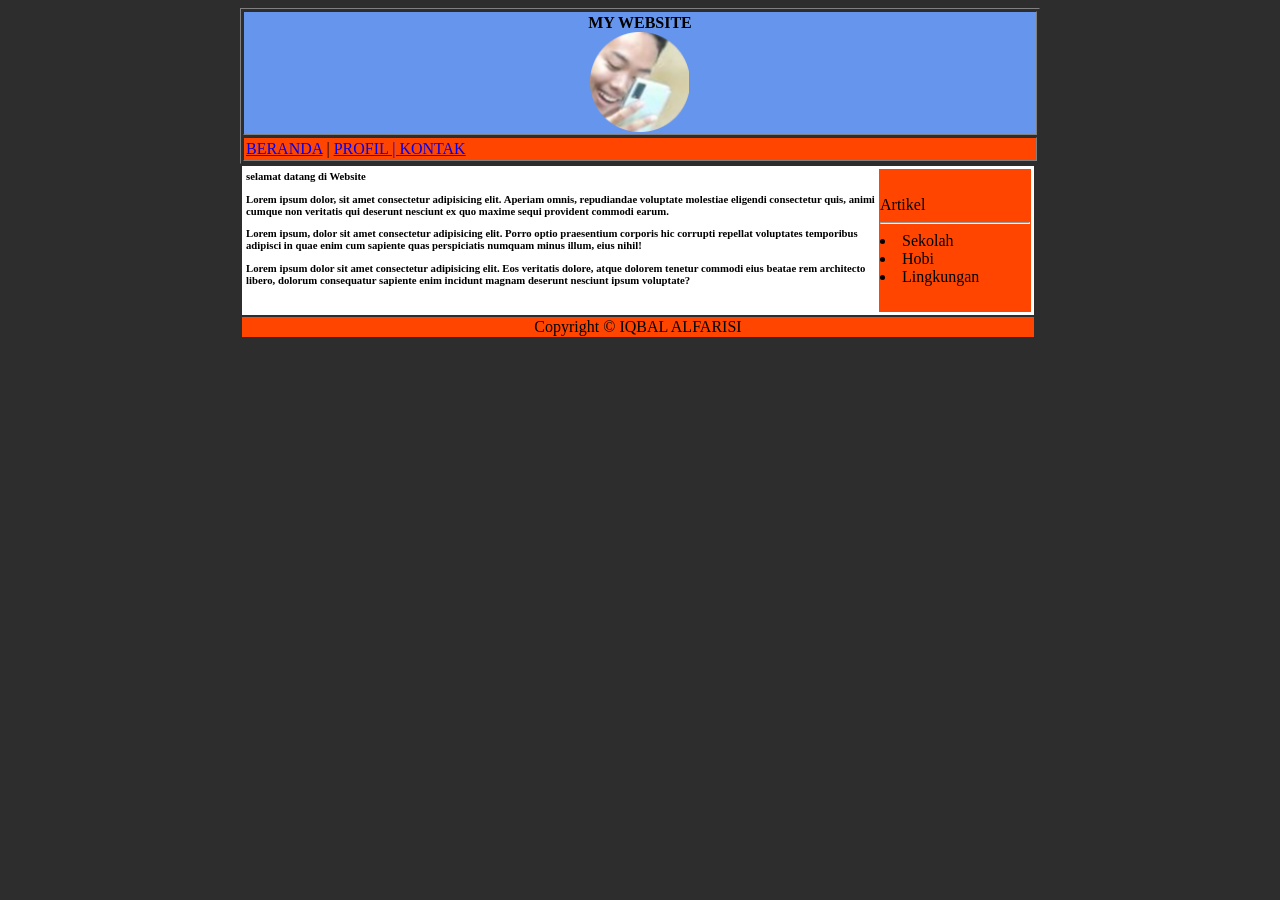
<file: MY WEBSITE/index.html>
<html>

<head>
    <title>My website</title>
</head>

<body bgcolor="#2d2d2d">

    <table border="1" align="center" cellpadding="2" width="800">

        <tr bgcolor="#6695ed" align="center">
            <td> <b> MY WEBSITE</b>
                <br>
                <img src="IMAGES/IMG-20210924-WA0029-modified.png" width="100" alt="">
            </td>

        </tr>
        <tr bgcolor="#FF4500">
            <td>
                <a href="index.html">BERANDA</a> | <a href="profil.html">PROFIL | <a href="Kontak.html">KONTAK</a> </a>
            </td>
        </tr>
        <table width="800" align="center">
            <tr>
                <td bgcolor="white">
                    <table>
                        <tr>
                            <td>
                                <h6> selamat datang di Website <p> Lorem ipsum dolor, sit amet consectetur adipisicing
                                        elit.
                                        Aperiam omnis,
                                        repudiandae voluptate molestiae eligendi consectetur quis, animi cumque non
                                        veritatis
                                        qui
                                        deserunt nesciunt ex quo maxime sequi provident commodi earum.</p>
                                    <p>
                                        Lorem ipsum, dolor sit amet consectetur adipisicing elit. Porro optio
                                        praesentium
                                        corporis
                                        hic
                                        corrupti repellat voluptates temporibus adipisci in quae enim cum sapiente quas
                                        perspiciatis
                                        numquam minus illum, eius nihil!
                                    </p>
                                    <p>
                                        Lorem ipsum dolor sit amet consectetur adipisicing elit. Eos veritatis dolore,
                                        atque
                                        dolorem
                                        tenetur commodi eius beatae rem architecto libero, dolorum consequatur sapiente
                                        enim
                                        incidunt
                                        magnam deserunt nesciunt ipsum voluptate?

                                    </p>
                                </h6>
                            </td>
                            <td width="150" height="100" bgcolor="#FF4500">Artikel
                                <hr>
                                </hr>
                                <li>Sekolah</li>
                                <li>Hobi</li>
                                <li>Lingkungan</li>
                            </td>
                        </tr>

                    </table>
                </td>
                <td>
            </tr>
            <tr>
                <td bgcolor="#FF4500" align="center">Copyright &copy; IQBAL ALFARISI</td>
            </tr>

        </table>

    </table>
</body>

</html>
</file>
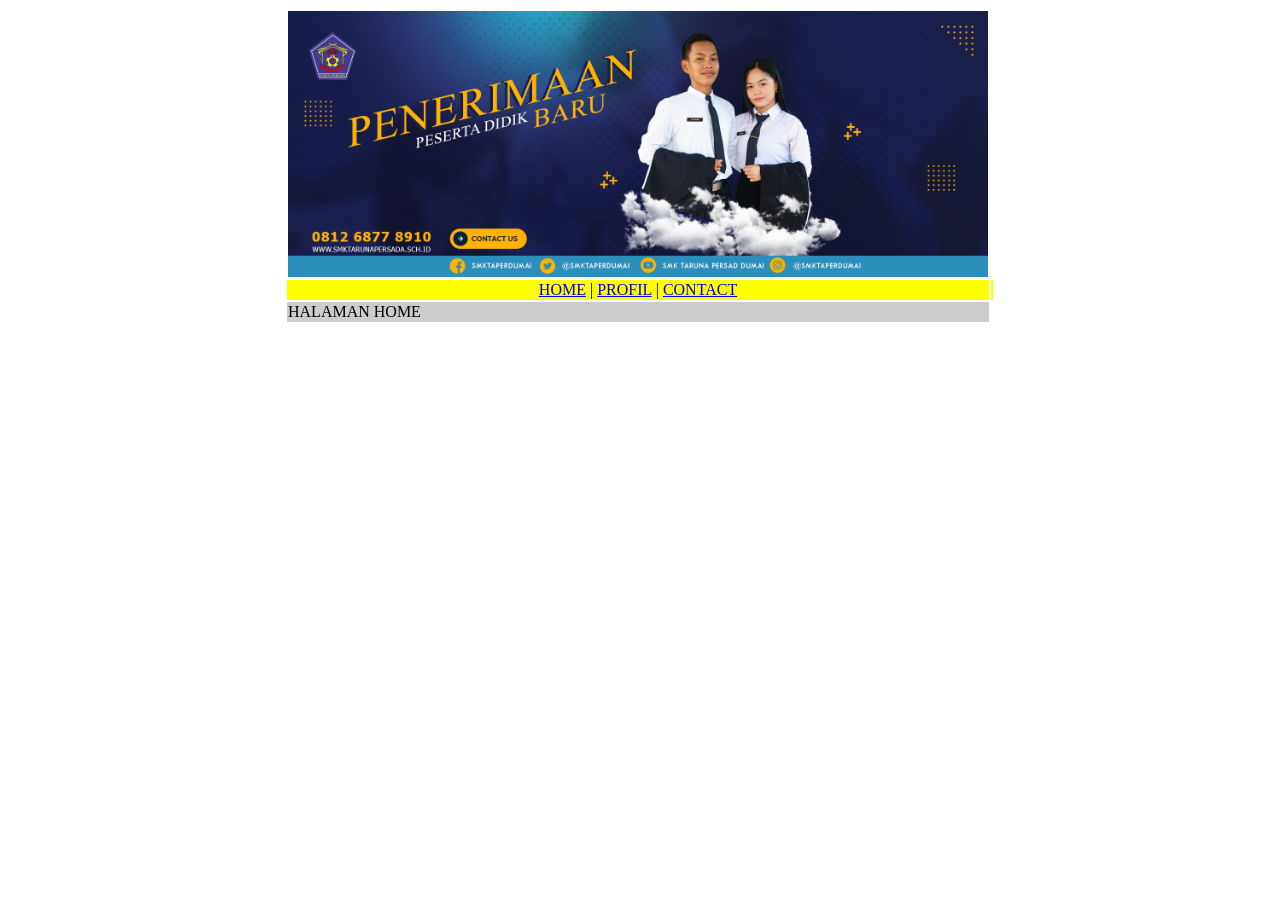
<file: SEKOLAH/index.html>
<html>

<head>
    <title>MY WEBSITE</title>
</head>

<body width="700">
    <table align="center">
        <tr>
            <td><img src="IMAGES/HEADER.webp" width="700"></td>
        </tr>
        <tr bgcolor="yellow">
            <td align="center"><a href="home.html">HOME</a> | <a href="profi.html">PROFIL</a> | <a
                    href="contact.html">CONTACT</a>
            <td>
        </tr>
        <tr>
            <td bgcolor="#ccc">HALAMAN HOME</td>
        </tr>
    </table>
</body>
</file>
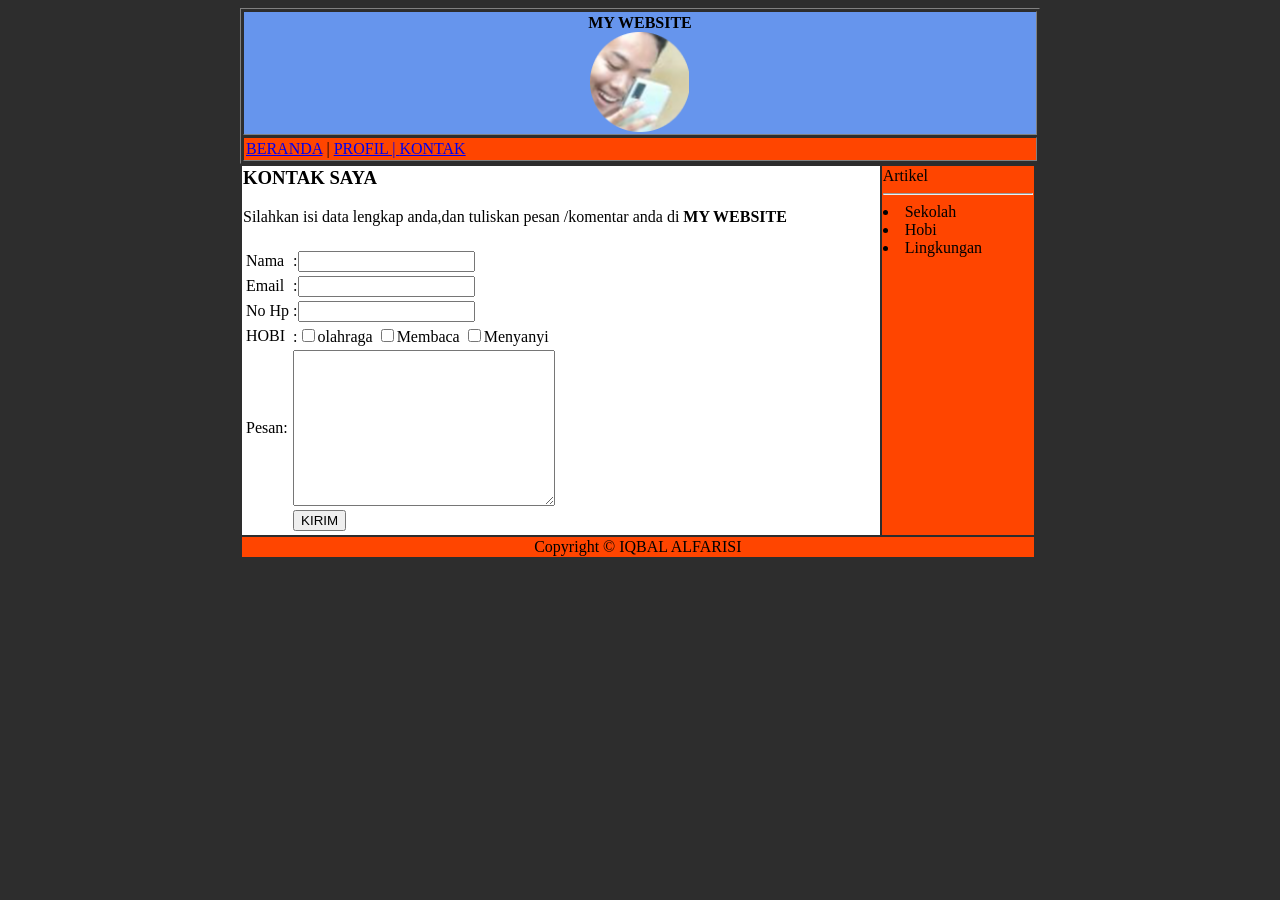
<file: MY WEBSITE/Kontak.html>
<html>

<head>
    <title>My website</title>
</head>

<body bgcolor="#2d2d2d">

    <table border="1" align="center" cellpadding="2" width="800">

        <tr bgcolor="#6695ed" align="center">
            <td> <b> MY WEBSITE</b>
                <br>
                <img src="IMAGES/IMG-20210924-WA0029-modified.png" width="100" alt="">
            </td>

        </tr>
        <tr bgcolor="#FF4500">
            <td>
                <a href="index.html">BERANDA</a> | <a href="profil.html">PROFIL | <a href="Kontak.html">KONTAK</a> </a>
            </td>
        </tr>
        <table width="800" align="center">
            <tr>
                <td bgcolor="white">
                    <table>
                        <tr>
                        <tr>
                        <tr>
                            <h3>KONTAK SAYA</h3>
                            <p>Silahkan isi data lengkap anda,dan tuliskan pesan /komentar anda di <b>MY WEBSITE</b></p>
                        </tr>
                        <tr>
                            <td>Nama</td>
                            <td>:<input type="text"></td>
                        </tr>
                        <tr>
                            <td>Email</td>
                            <td>:<input type="text"></td>
                        </tr>
                        <tr>
                            <td>No Hp</td>
                            <td>:<input type="text"></td>
                        </tr>
                        <tr>
                            <td>
                                HOBI
                            </td>
                            <td>:<input type="checkbox">olahraga <input type="checkbox">Membaca <input
                                    type="checkbox">Menyanyi</td>
                        </tr>
                        <tr>
                            <td>Pesan:</td>
                            <td> <textarea name="" id="" cols="30" rows="10"></textarea></td>

                        </tr>
                        <tr>
                            <td></td>
                            <td><Button>KIRIM</Button></td>
                        </tr>
                </td>
            </tr>

        </table>
        <td width="150" height="100" bgcolor="#FF4500" valign="top">Artikel
            <hr>
            </hr>
            <li>Sekolah</li>
            <li>Hobi</li>
            <li>Lingkungan</li>
        </td>
        </td>
        <td>
            </tr>
            <tr>
                <td colspan="2" bgcolor="#FF4500" align="center">Copyright &copy; IQBAL ALFARISI</td>
            </tr>

    </table>

    </table>
</body>

</html>
</file>
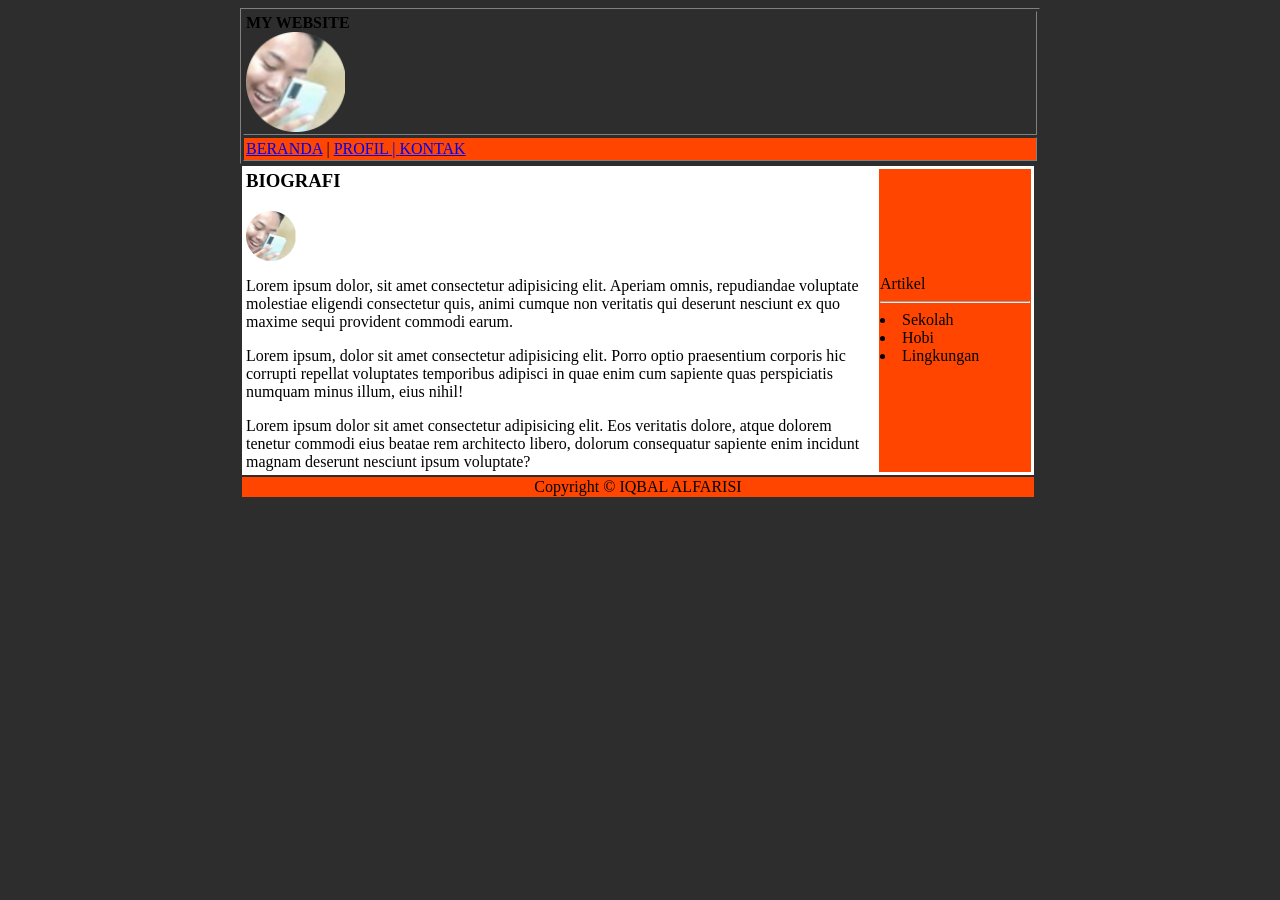
<file: MY WEBSITE/profil.html>
<html>

<head>
    <title>My website</title>
</head>

<body bgcolor="#2d2d2d">

    <table border="1" align="center" cellpadding="2" width="800">

        <tb r bgcolor="#6695ed" align="center">
            <td> <b> MY WEBSITE</b>
                <br>
                <img src="IMAGES/IMG-20210924-WA0029-modified.png" width="100" alt="">
            </td>

        </tb>
        <tr bgcolor="#FF4500">
            <td>
                <a href="index.html">BERANDA</a> | <a href="profil.html">PROFIL | <a href="Kontak.html">KONTAK</a> </a>
            </td>
        </tr>
        <table width="800" align="center">
            <tr>
                <td bgcolor="white">
                    <table>
                        <tr>
                            <td>
                                <h6>
                                    <h3>BIOGRAFI</h3>
                                    <p><img src="IMAGES/IMG-20210924-WA0029-modified.png" width="50"></p>
                                    <p> Lorem ipsum dolor, sit amet consectetur adipisicing
                                        elit.
                                        Aperiam omnis,
                                        repudiandae voluptate molestiae eligendi consectetur quis, animi cumque non
                                        veritatis
                                        qui
                                        deserunt nesciunt ex quo maxime sequi provident commodi earum.</p>
                                    <p>
                                        Lorem ipsum, dolor sit amet consectetur adipisicing elit. Porro optio
                                        praesentium
                                        corporis
                                        hic
                                        corrupti repellat voluptates temporibus adipisci in quae enim cum sapiente quas
                                        perspiciatis
                                        numquam minus illum, eius nihil!
                                    </p>
                                    <p>
                                        Lorem ipsum dolor sit amet consectetur adipisicing elit. Eos veritatis dolore,
                                        atque
                                        dolorem
                                        tenetur commodi eius beatae rem architecto libero, dolorum consequatur sapiente
                                        enim
                                        incidunt
                                        magnam deserunt nesciunt ipsum voluptate?

                                    </p>
                                </h6>
                            </td>
                            <td width="150" height="100" bgcolor="#FF4500">Artikel
                                <hr>
                                </hr>
                                <li>Sekolah</li>
                                <li>Hobi</li>
                                <li>Lingkungan</li>
                            </td>
                        </tr>

                    </table>
                </td>
                <td>
            </tr>
            <tr>
                <td bgcolor="#FF4500" align="center">Copyright &copy; IQBAL ALFARISI</td>
            </tr>

        </table>

    </table>
</body>

</html>
</file>
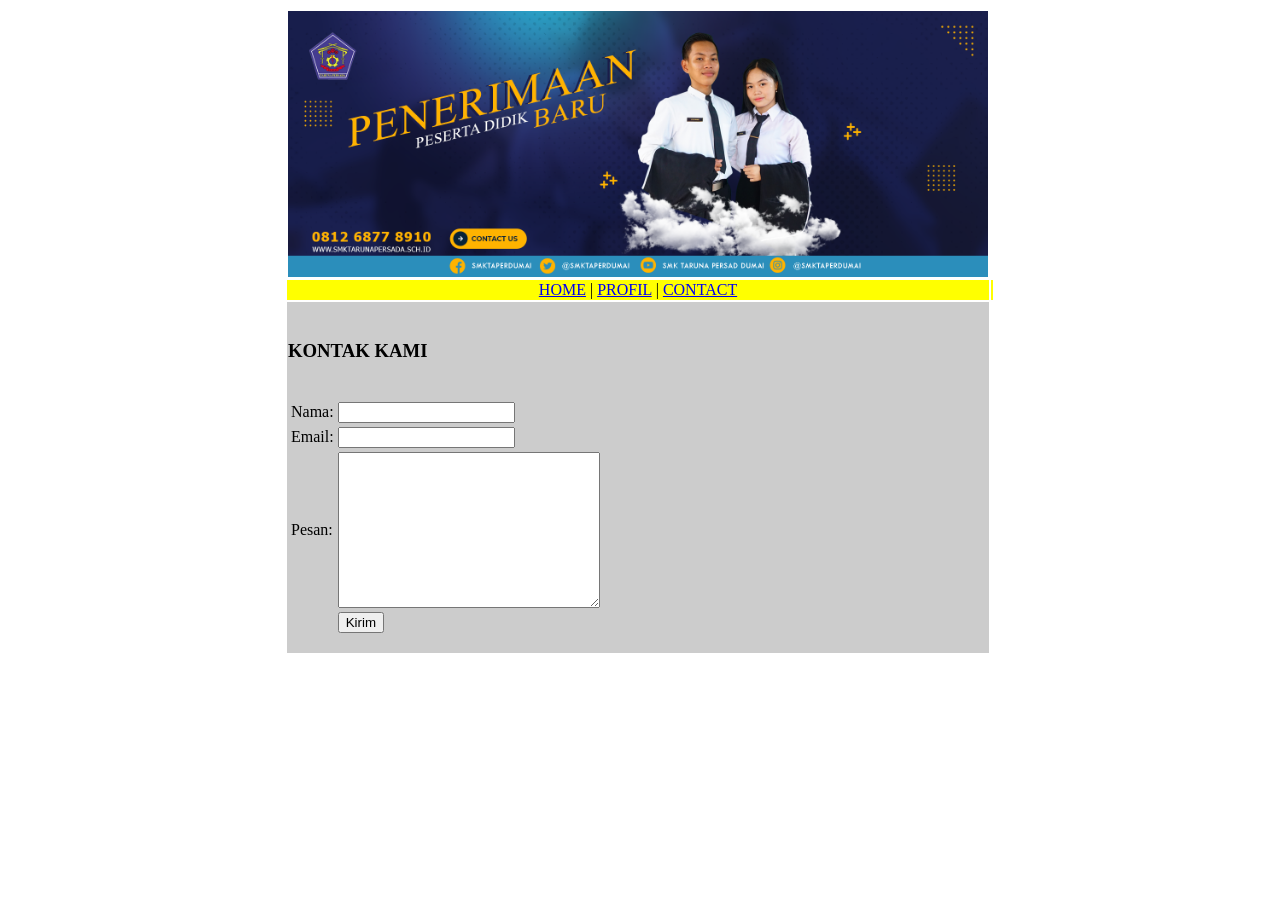
<file: SEKOLAH/contact.html>
<html>

<head>
    <title>MY WEBSITE</title>
</head>

<body width="700">
    <table align="center">
        <tr>
            <td><img src="IMAGES/HEADER.webp" width="700"></td>
        </tr>
        <tr bgcolor="yellow">
            <td align="center"><a href="home.html">HOME</a> | <a href="profi.html">PROFIL</a> | <a
                    href="contact.html">CONTACT</a>
            <td>
        </tr>
        <tr>
            <td bgcolor="#ccc">
                <br>
                <h3>KONTAK KAMI</h3>
                <form>
                    <table>
                        <tr>
                            <td>Nama:</td>
                            <td><input type="text"></td>
                        </tr>
                        <br>
                        <tr>
                            <td>Email:</td>
                            <td><input type="text"></td>
                        </tr>
                        <tr>
                            <td>Pesan:</td>
                            <td><textarea name="" id="" cols="30" rows="10"></textarea></td>
                        </tr>
                        <tr>
                            <td></td>
                            <td><button>Kirim</button></td>
                        </tr>
                    </table>
                </form>
            </td>
        </tr>
    </table>



</body>

</html>
</file>
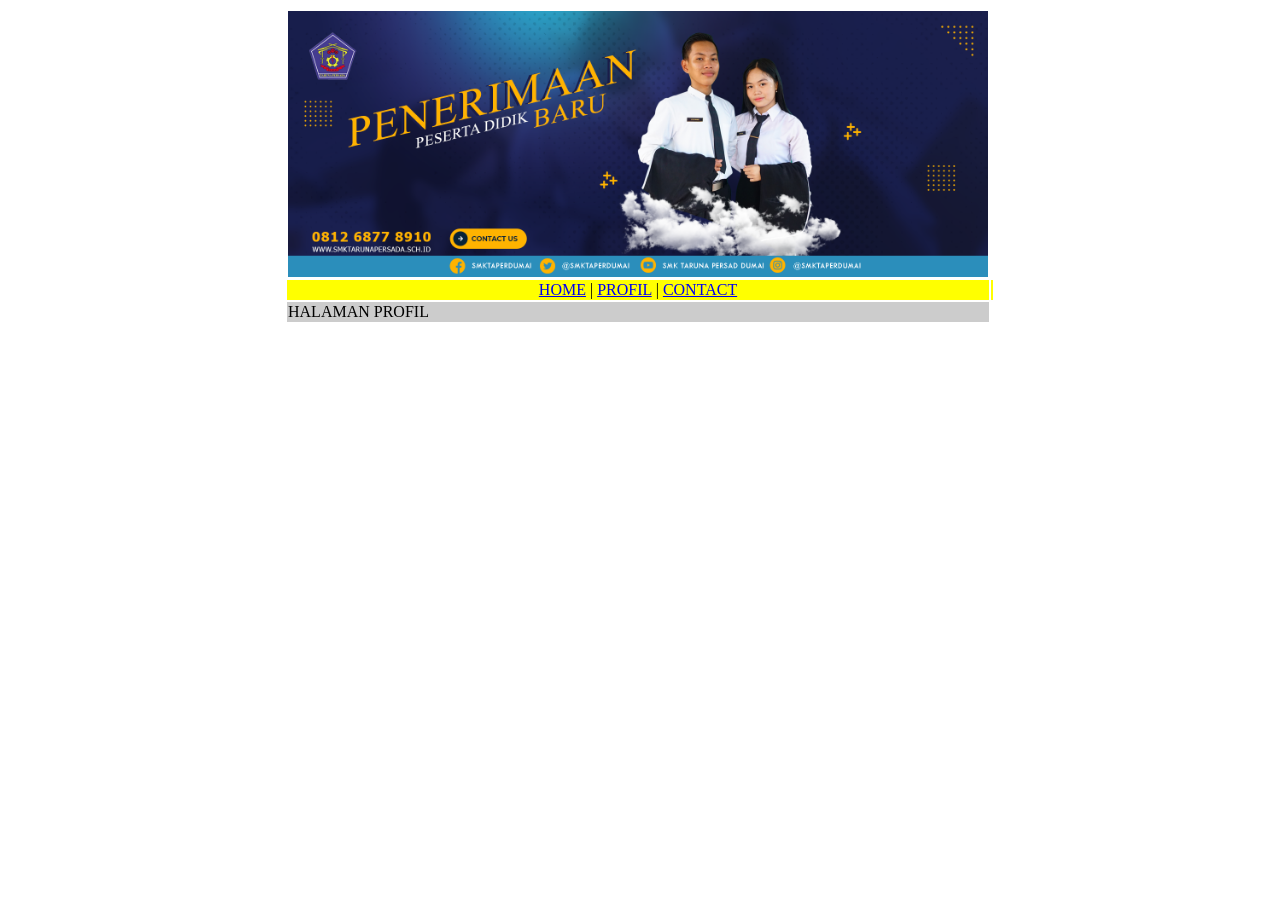
<file: SEKOLAH/profi.html>
<html>

<head>
    <title>MTY WEBSITE</title>
</head>

<body width="700">
    <table align="center">
        <tr>
            <td><img src="IMAGES/HEADER.webp" width="700"></td>
        </tr>
        <tr bgcolor="yellow">
            <td align="center"><a href="home.html">HOME</a> | <a href="profi.html">PROFIL</a> | <a
                    href="contact.html">CONTACT</a>
            <td>
        </tr>
        <tr>
            <td bgcolor="#ccc">HALAMAN PROFIL</td>
        </tr>
    </table>
</body>

</html>
</file>
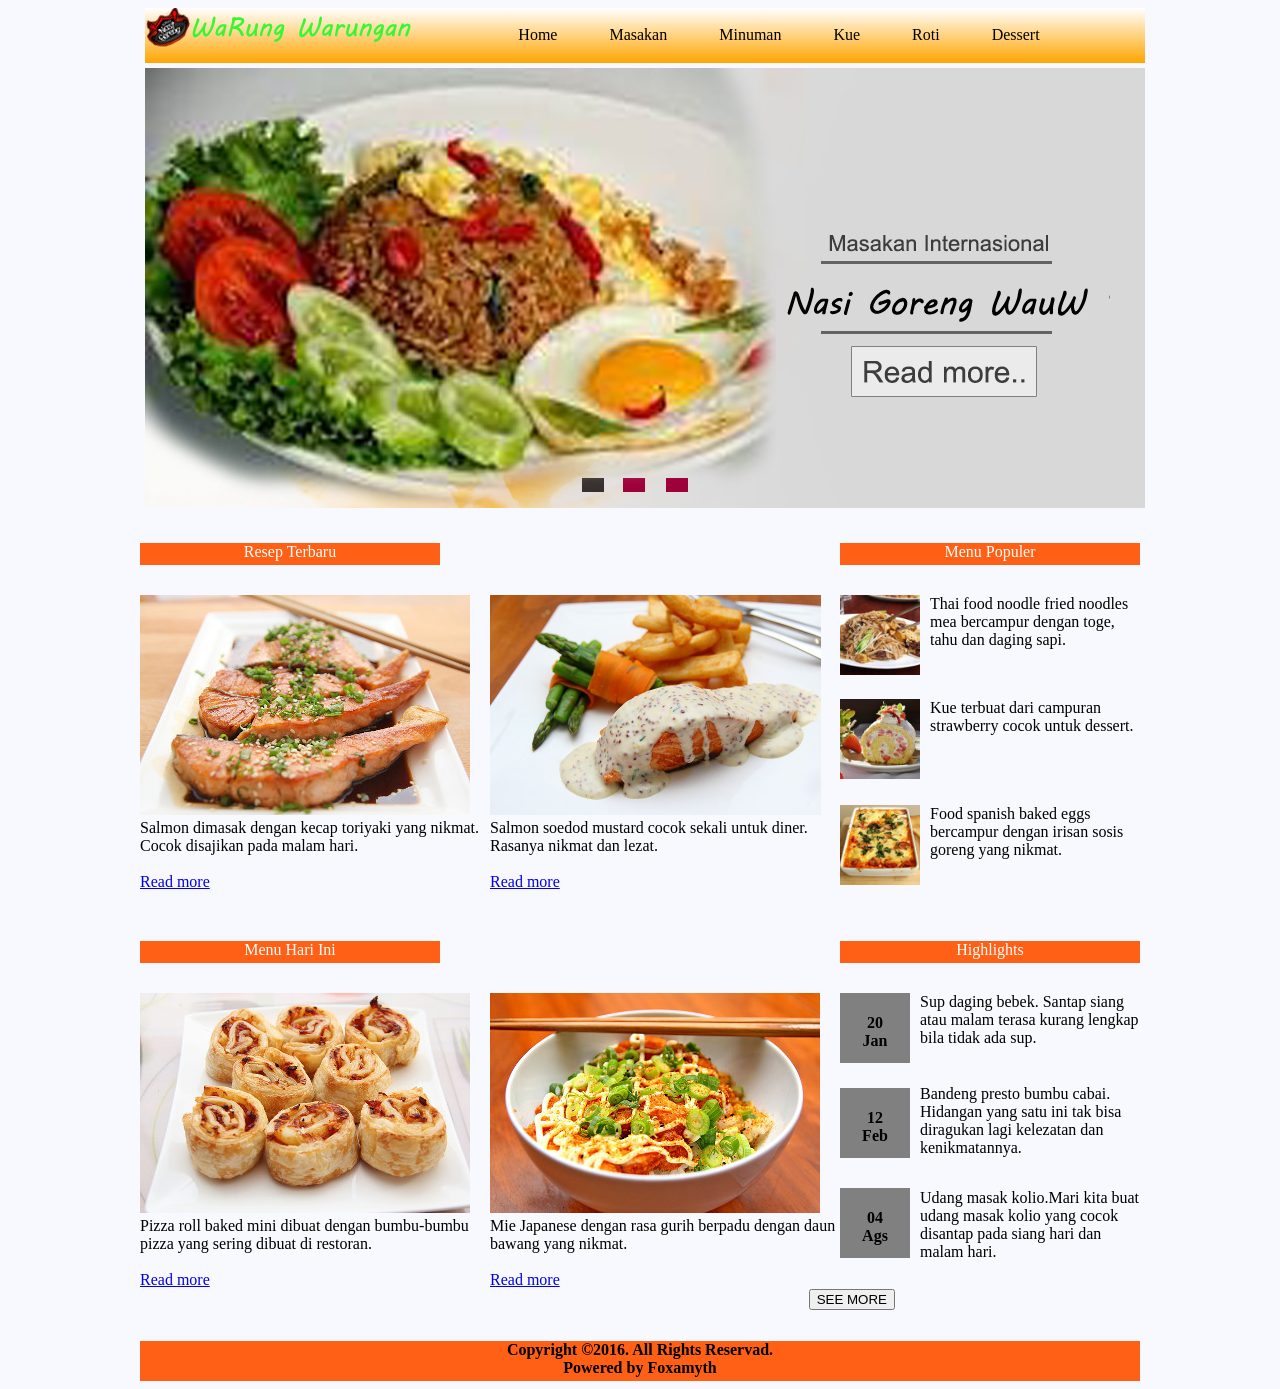
<file: WARUNG/warung index.html>
<!DOCTYPE html>
<html lang="en">

<head>
    <title>Warung</title>
    <style>
        .container {
            margin: auto;
            width: 1000px;
        }

        .tag1 {
            text-align: center;
            width: 100%;
            height: 55px;
            margin-top: 20px;
            background-color: goldenrod;
            background-image: linear-gradient(white, orange);
            word-spacing: 3em;
            margin: 5px;
        }

        .tag2 {
            width: 100%;
            height: 440px;
            background-color: white;
            margin: 5px;
        }

        .tag3 {
            text-align: center;
            width: 30%;
            height: 22px;
            margin-top: 30px;
            margin-right: 400px;
            margin-bottom: 30px;
            float: left;
            background-color: rgb(255, 96, 22);
            color: white;
        }

        .tag4 {
            text-align: center;
            width: 30%;
            height: 22px;
            margin-top: 30px;
            margin-bottom: 30px;
            float: left;
            background-color: rgb(255, 96, 22);
            color: white;
        }

        .tag5 {
            width: 35%;
            float: left;
        }

        .tag6 {
            width: 35%;
            float: left;
        }

        .tag7 {
            margin-bottom: 50px;
        }

        .tag8 {
            margin-bottom: 70px;
        }

        .tag10 {
            text-align: center;
            width: 30%;
            height: 22px;
            margin-top: 50px;
            margin-right: 400px;
            margin-bottom: 30px;
            float: left;
            background-color: rgb(255, 96, 22);
            color: white;
        }

        .tag11 {
            text-align: center;
            width: 30%;
            height: 22px;
            margin-top: 50px;
            margin-bottom: 30px;
            float: left;
            background-color: rgb(255, 96, 22);
            color: white;
        }

        .tag12 {
            width: 35%;
            float: left;
        }

        .tag13 {
            width: 35%;
            float: left;
        }

        .kubus1 {
            text-align: center;
            width: 70px;
            height: 70px;
            background-color: grey;
            float: left;
        }

        .kubus2 {
            text-align: center;
            width: 70px;
            height: 70px;
            background-color: grey;
            float: left;
            margin-top: 25px;
        }

        .kubus3 {
            text-align: center;
            width: 70px;
            height: 70px;
            background-color: grey;
            float: left;
            margin-top: 15px;
        }

        .pag1 {
            margin-top: 38px;
        }

        .pag2 {
            margin-top: 32px;
        }

        .pag3 {
            margin-right: 245px;
            float: right;
        }

        .tag14 {
            text-align: center;
            width: 100%;
            height: 40px;
            margin-top: 80px;
            background-color: rgb(255, 96, 22);
            ;
        }

        .pag4 {
            margin-top: 100px;
        }
    </style>
</head>

<body bgcolor="#f8f8ff">
    <div class="container">
        <div class="tag1"><img src="images2/logo.png" align="left"><br>Home Masakan Minuman Kue Roti Dessert
        </div>
        <div class="tag2"><img src="images2/header.jpg"></div>
        <div class="tag3">Resep Terbaru</div>
        <div class="tag4">Menu Populer</div>
        <div class="tag5"><img src="images2/a.jpg" height="220">Salmon dimasak dengan kecap toriyaki yang nikmat.
            Cocok disajikan pada malam hari.<br><br><a href="warung.html">Read more</a>
        </div>
        <div class="tag6"><img src="images2/b.jpg" height="220"> Salmon soedod mustard cocok sekali untuk
            diner.
            Rasanya nikmat dan lezat.<br><br><a href="warung.html">Read more</a></div>
        <div class="tag7"><img src="images2/e.jpg" height="80" style="float: left;margin-right: 10px;">Thai food
            noodle
            fried
            noodles mea
            bercampur dengan toge, tahu dan daging sapi.</div>
        <div class="tag8"><img src="images2/f.jpg" height="80" style="float: left;margin-right: 10px;">Kue
            terbuat dari
            campuran
            strawberry
            cocok untuk
            dessert.</div>
        <div class="tag9"><img src="images2/g.jpg" height="80" style="float: left;margin-right: 10px;">Food
            spanish baked
            eggs
            bercampur
            dengan irisan
            sosis goreng yang nikmat.</div>
        <div class="tag10">Menu Hari Ini</div>
        <div class="tag11">Highlights</div>
        <div class="tag12"><img src="images2/c.jpg" height="220"> Pizza roll baked mini dibuat dengan
            bumbu-bumbu
            pizza yang sering dibuat di restoran.<br><br><a href="warung.html">Read more</a></div>
        <div class="tag13"><img src="images2/d.jpg" height="220"> Mie Japanese dengan rasa gurih berpadu dengan
            daun bawang yang nikmat.<br><br><a href="warung.html">Read more</a></div>
        <div class="kubus1" style="margin-right: 10px;">
            <h4>20 <br>Jan</h4>
        </div>
        <p class="pag4">Sup daging bebek. Santap siang atau malam terasa kurang
            lengkap bila tidak ada sup.</p>
        <div class="kubus2" style="margin-right: 10px;">
            <h4>12 <br>Feb</h4>
        </div>
        <p class="pag1">Bandeng presto bumbu cabai. Hidangan yang satu ini tak bisa diragukan lagi kelezatan dan
            kenikmatannya.</p>
        <div class="kubus3" style="margin-right: 10px;">
            <h4>04 <br>Ags</h4>
        </div>
        <p class="pag2">Udang masak kolio.Mari kita buat udang masak kolio yang cocok disantap pada siang hari
            dan malam hari.</p>
        <div class="pag3">
            <button> SEE MORE</button>
        </div>
        <div class="tag14">
            <h4>Copyright &copy2016. All Rights Reservad.<br>Powered by Foxamyth</h4>
        </div>
    </div>
</body>

</body>

</html>
</file>
